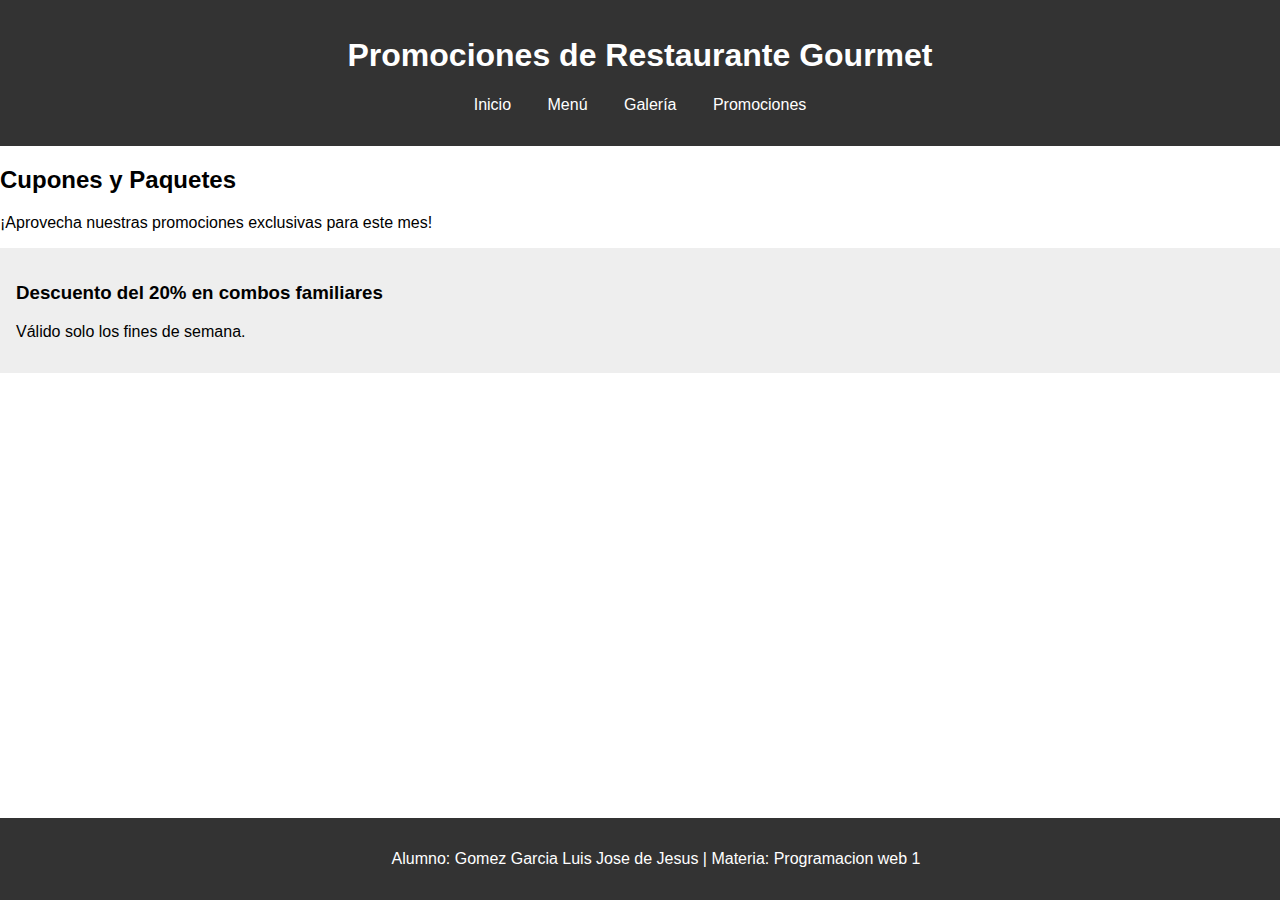
<file: proyecto web1/proyectoRestaurante/promociones.html>
<!DOCTYPE html>
<html lang="es">
<head>
    <meta charset="UTF-8">
    <meta name="viewport" content="width=device-width, initial-scale=1.0">
    <title>Promociones - Restaurante</title>
    <link rel="stylesheet" href="estilos.css">
</head>
<body>
    <header>
        <h1>Promociones de Restaurante Gourmet</h1>
        <nav>
            <ul>
                <li><a href="index.html">Inicio</a></li>
                <li><a href="menu.html">Menú</a></li>
                <li><a href="galeria.html">Galería</a></li>
                <li><a href="promociones.html">Promociones</a></li>
            </ul>
        </nav>
    </header>

    <main>
        <section>
            <h2>Cupones y Paquetes</h2>
            <p>¡Aprovecha nuestras promociones exclusivas para este mes!</p>
            <div class="promocion">
                <h3>Descuento del 20% en combos familiares</h3>
                <p>Válido solo los fines de semana.</p>
            </div>
        </section>
    </main>

    <footer>
        <p>Alumno: Gomez Garcia Luis Jose de Jesus | Materia: Programacion web 1</p>
    </footer>
</body>
</html>
</file>
<file: proyecto web1/proyectoRestaurante/estilos.css>
/* Estilos generales */
body {
    font-family: Arial, sans-serif;
    margin: 0;
    padding: 0;
}

header {
    background-color:#333;
    color: #fff;
    padding: 1em;
    text-align: center;
}

nav ul {
    list-style-type: none;
    padding: 0;
}

nav ul li {
    display: inline;
    margin: 0 1em;
}

nav ul li a {
    color: #fff;
    text-decoration: none;
}

footer {
    background-color: #333;
    color: #fff;
    text-align: center;
    padding: 1em;
    position: fixed;
    width: 100%;
    bottom: 0;
}

/* Estilos para galería */
.galeria img {
    width: 600px;
    margin: 1em;
    height: 300px;
}

.promocion {
    background-color: #eee;
    padding: 1em;
    margin: 1em 0;
}
</file>
